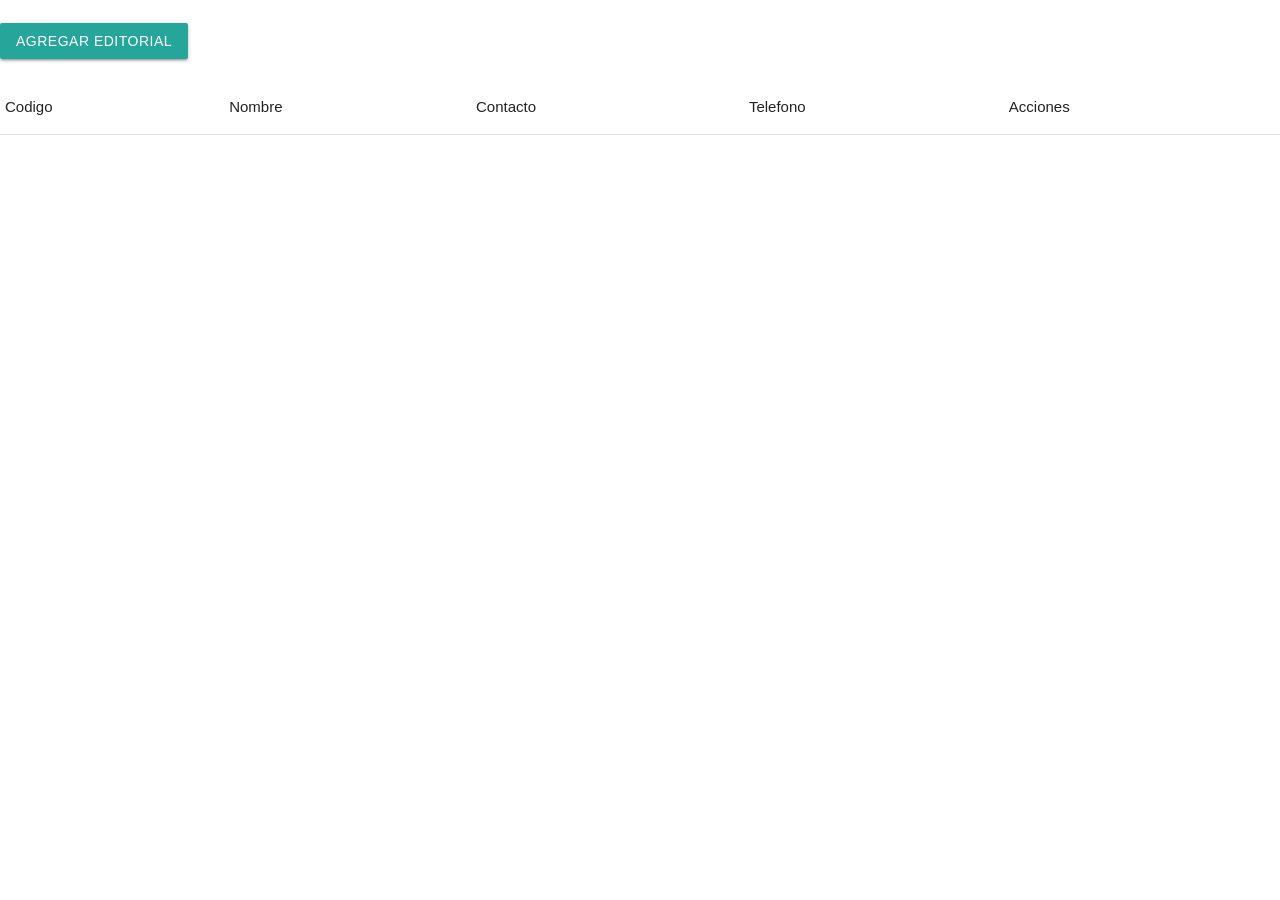
<file: crud/index.html>
<!DOCTYPE html>
<html lang="en">
<head>
    <meta charset="UTF-8">
    <meta http-equiv="X-UA-Compatible" content="IE=edge">
    <meta name="viewport" content="width=device-width, initial-scale=1.0">
    <link rel="stylesheet" href="https://cdnjs.cloudflare.com/ajax/libs/materialize/1.0.0/css/materialize.min.css">
    <script src="js/funciones.js"></script>
    <title>Document</title>
</head>
<body>
    <br>
    <a href="ingresar.html" class="btn btn-success">Agregar Editorial</a>
    <br>
    <br>
    <table class="table table-dark table-striped"  id="tabla"> 
        <tr>
            <td class="striped">Codigo</td>
            <td class="striped">Nombre</td>
            <td class="striped">Contacto</td>
            <td class="striped">Telefono</td>
            <td class="striped">Acciones</td>
        </tr>
      <script>
            Datos();
        </script>
    </table>
</body>
</html>
</file>
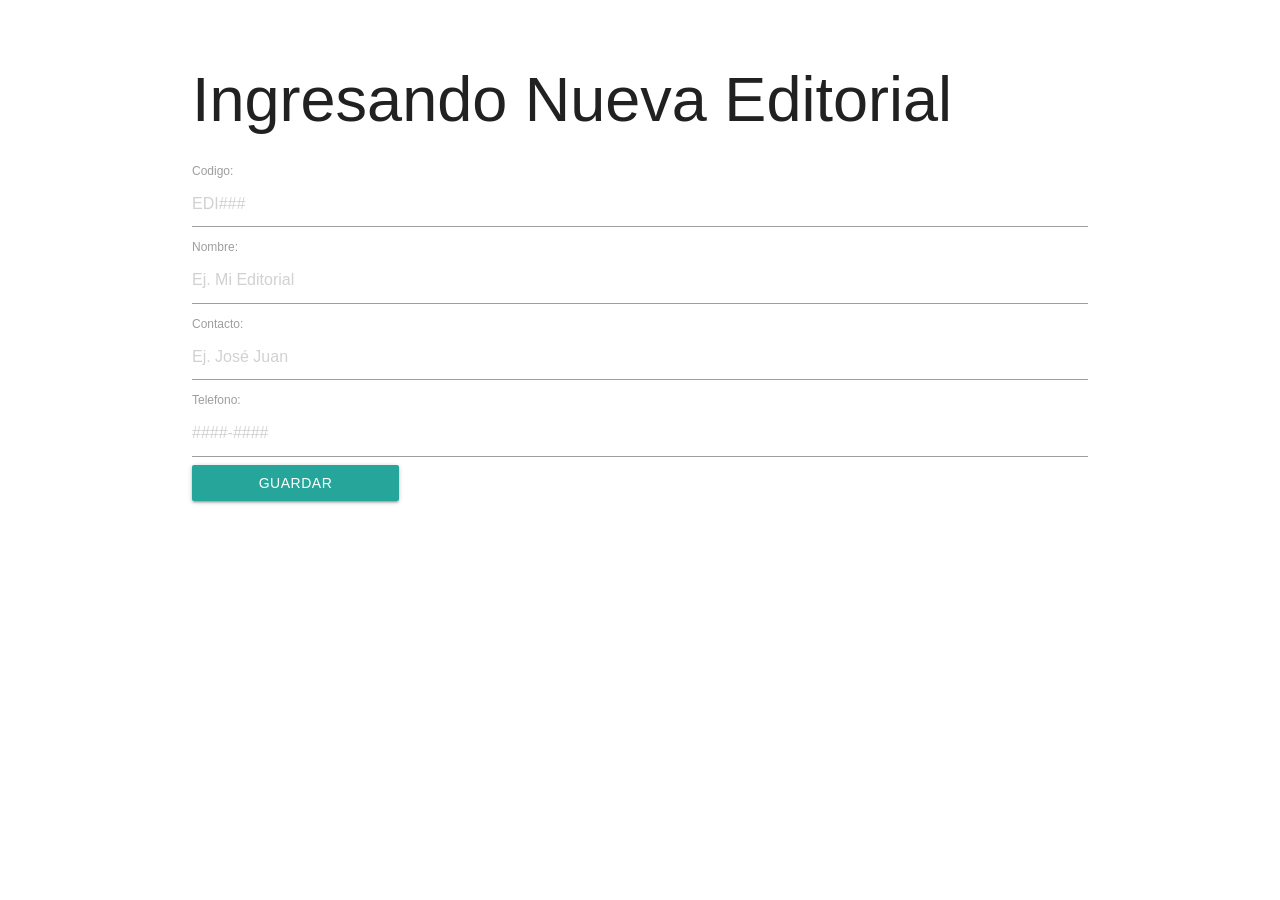
<file: crud/ingresar.html>
<!DOCTYPE html>
<html lang="en">

<head>
    <meta charset="UTF-8">
    <meta http-equiv="X-UA-Compatible" content="IE=edge">
    <meta name="viewport" content="width=device-width, initial-scale=1.0">
    <link rel="stylesheet" href="https://cdnjs.cloudflare.com/ajax/libs/materialize/1.0.0/css/materialize.min.css">
    <script src="js/funciones.js"></script>
    <title>Document</title>
</head>

<body>
    <br>
    <div class="container">

    <form action="" method="POST">
        <h1>Ingresando Nueva Editorial</h1>
        <div>
            <label for="codigo_editorial">Codigo:</label>
            <input type="text" name="codigo_editorial" id="codigo_editorial" placeholder="EDI###" required maxlength="6">
        </div>
    
        <div>
            <label for="nombre_editorial">Nombre:</label>
            <input type="text" name="nombre_editorial" id="nombre_editorial" placeholder="Ej. Mi Editorial" required>
        </div>
    
        <div>
            <label for="contacto">Contacto:</label>
            <input type="text" name="contacto" id="contacto" placeholder="Ej. José Juan" required>
        </div>
    
        <div>
            <label for="telefono">Telefono:</label>
            <input type="text" id="telefono"  name="telefono" placeholder="####-####" required>    
        </div>
    
    
        <div>
            <input type="submit " onclick="insertarDatos()" id="add-editorial" class="btn" name="submit" value="Guardar">
        </div>
    </form>
    </div>
</body>

</html>
</file>
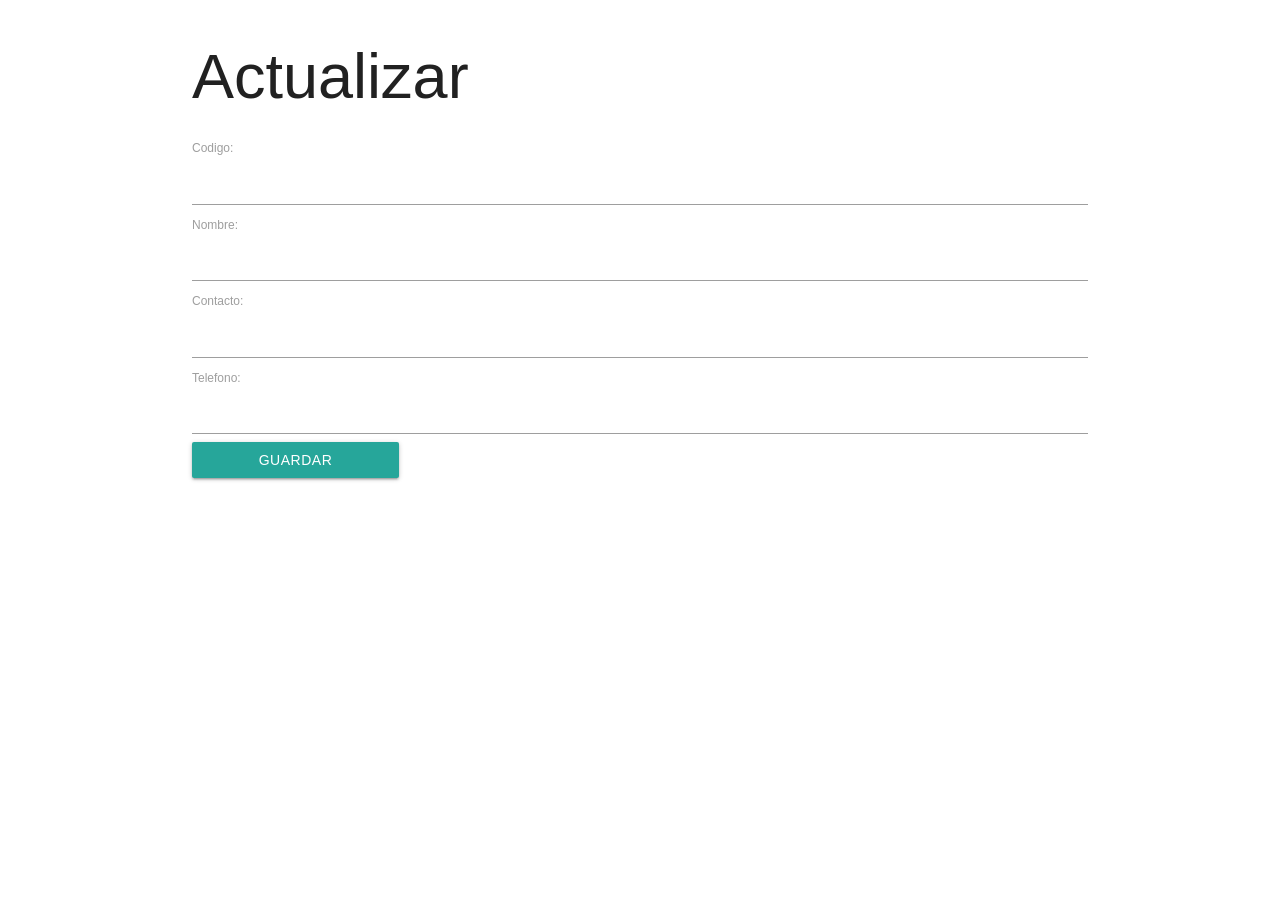
<file: crud/modificar.html>
<!DOCTYPE html>
<html lang="en">

<head>
    <meta charset="UTF-8">
    <meta http-equiv="X-UA-Compatible" content="IE=edge">
    <meta name="viewport" content="width=device-width, initial-scale=1.0">
    <link rel="stylesheet" href="https://cdnjs.cloudflare.com/ajax/libs/materialize/1.0.0/css/materialize.min.css">
    <script src="js/funciones.js"></script>
    <title>Document</title>
</head>

<body>
    <div class="container">
        <script>
            ShowDatos();
        </script>
        <form action="modificar" method="post">
            <h1>Actualizar</h1>
            <div class="mb-3">
                <label for="" class="form-label">Codigo:</label>
                <input type="text" name="codigo_editorial" class="form-control" id="codigo_editorial" readonly>
            </div>
            <div class="mb-3">
                <label for="" class="form-label">Nombre:</label>
                <input type="text" name="nombre_editorial"  class="form-control" id="nombre_editorial">
            </div>
            <div class="mb-3">
                <label for="" class="form-label">Contacto:</label>
                <input type="text" name="contacto" class="form-control" id="contacto">
            </div>
            <div class="mb-3">
                <label for="" class="form-label">Telefono:</label>
                <input type="text" name="telefono"  class="form-control" id="telefono">
            </div>
            <input type="submit " onclick="updateData()" id="update-editorial" class="btn" name="submit" value="Guardar">
        </form>
    </div>
</body>

</html>
</file>
